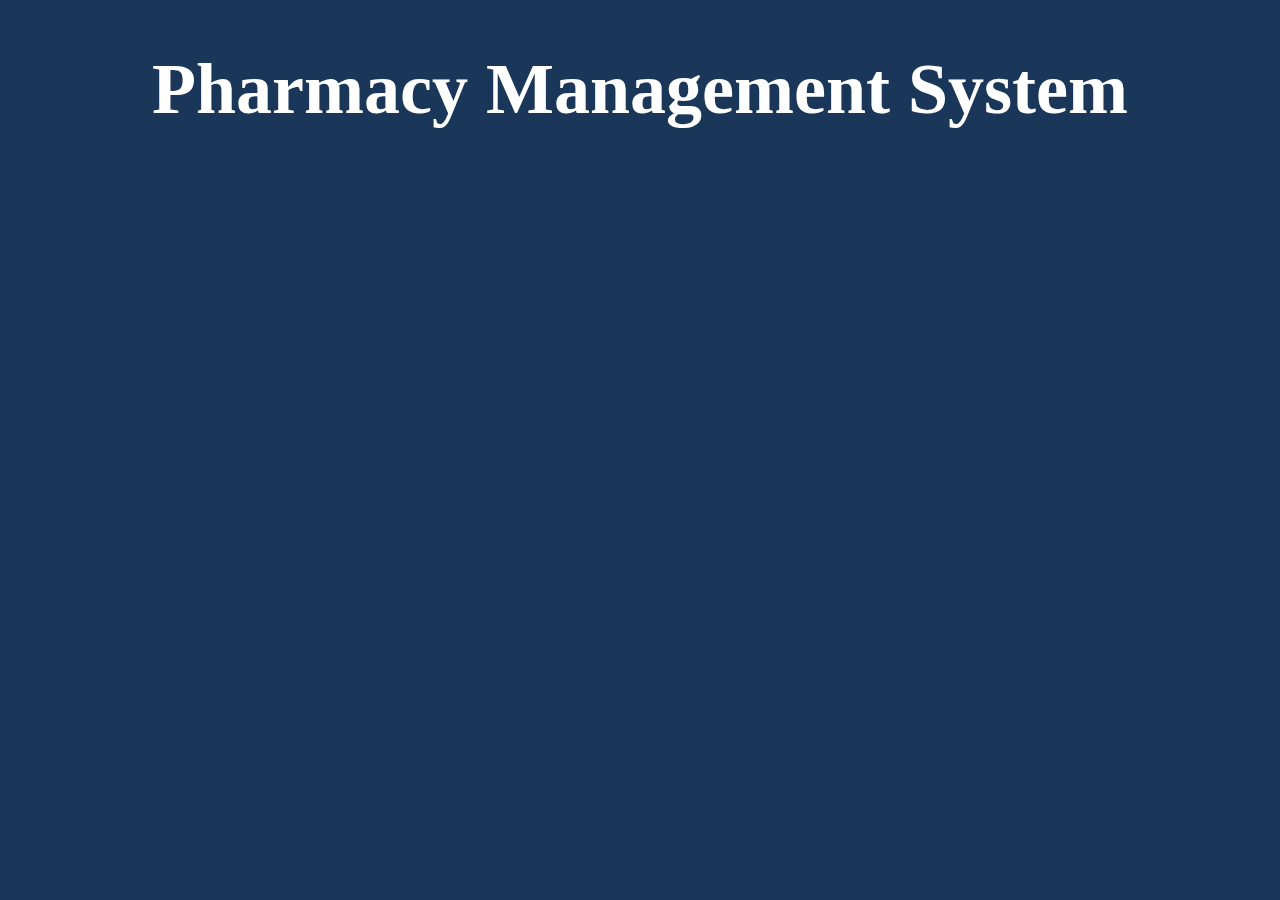
<file: heading.html>
<!DOCTYPE html>
<html>
<head>
	<title>Heading</title>
</head>
<body style="background: #1a3759">
<h1 style="color: white; font-family: Times New Roman; text-align: center; font-size: 450%">Pharmacy Management System</h1>
</body>
</html>
</file>
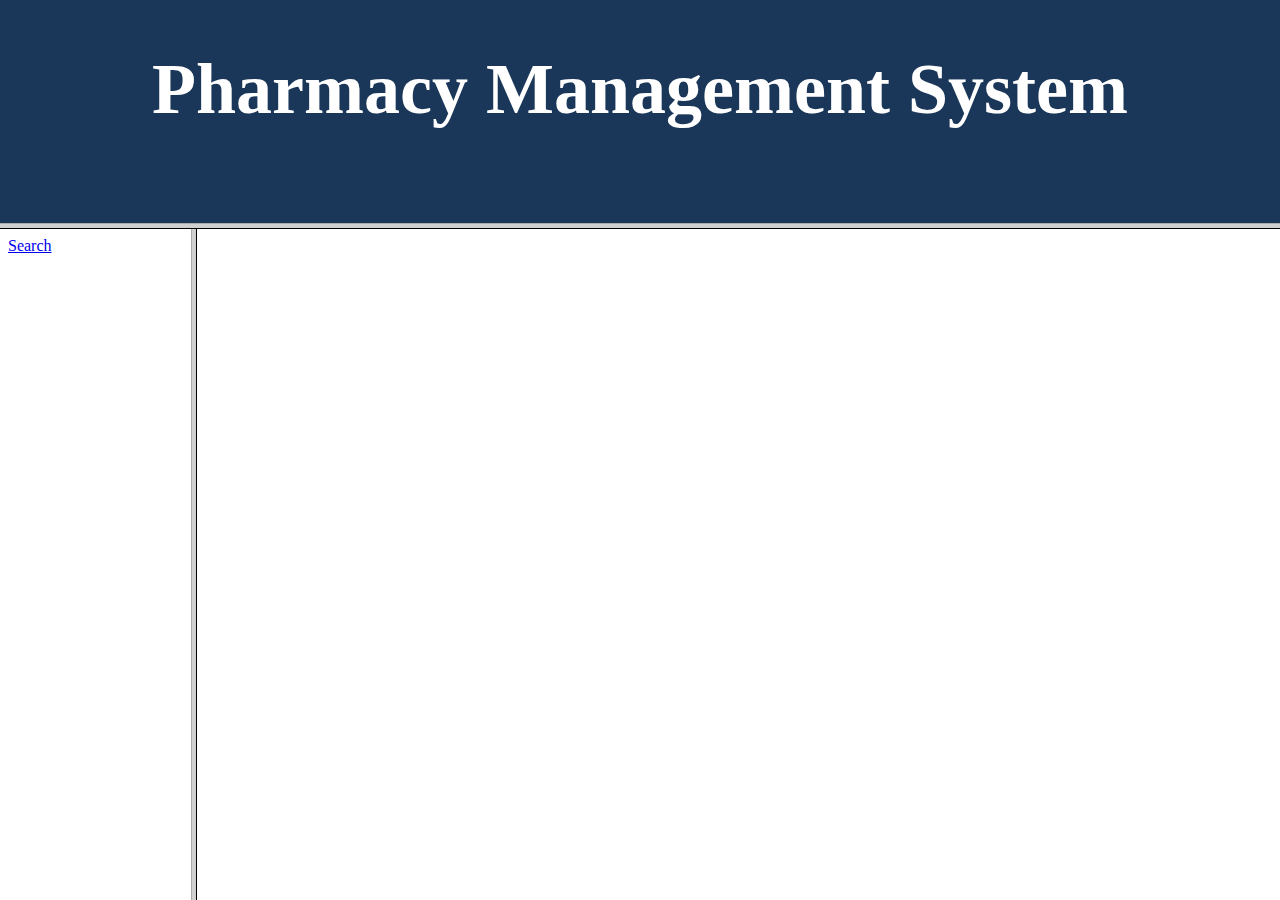
<file: home.html>
<html>
<head>
    <title>PMS</title>
    <frameset rows="25%,*">
    <frame src="heading.html"></frame>
    <frameset cols="15%,*">
    <frame src="left.html" name="left"></frame>
    <frame src="right.html" name="right"></frame>
    </frameset>
    </frameset>
</head>
<body>
</body>
</html>
</file>
